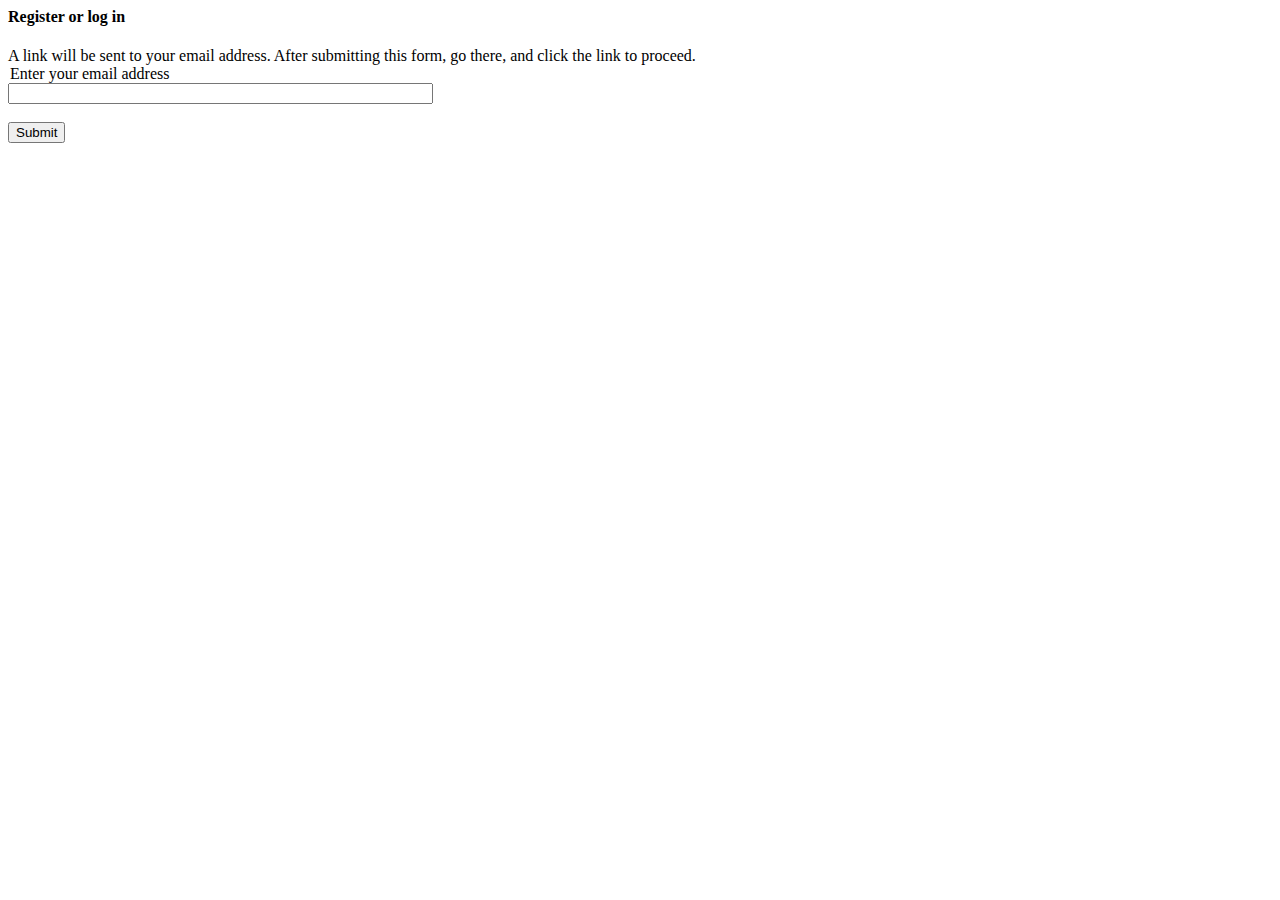
<file: public/index.html>
<html>
<h4>Register or log in</h4>
A link will be sent to your email address. 
After submitting this form, go there, and click the link to proceed.

<form action="/send-mail" method="POST">

    <legend>Enter your email address</legend>
    <input type="text" size=50 name="recipient" value=""><br><br>
    <input type="submit" value="Submit">

</form>

</html>
</file>
